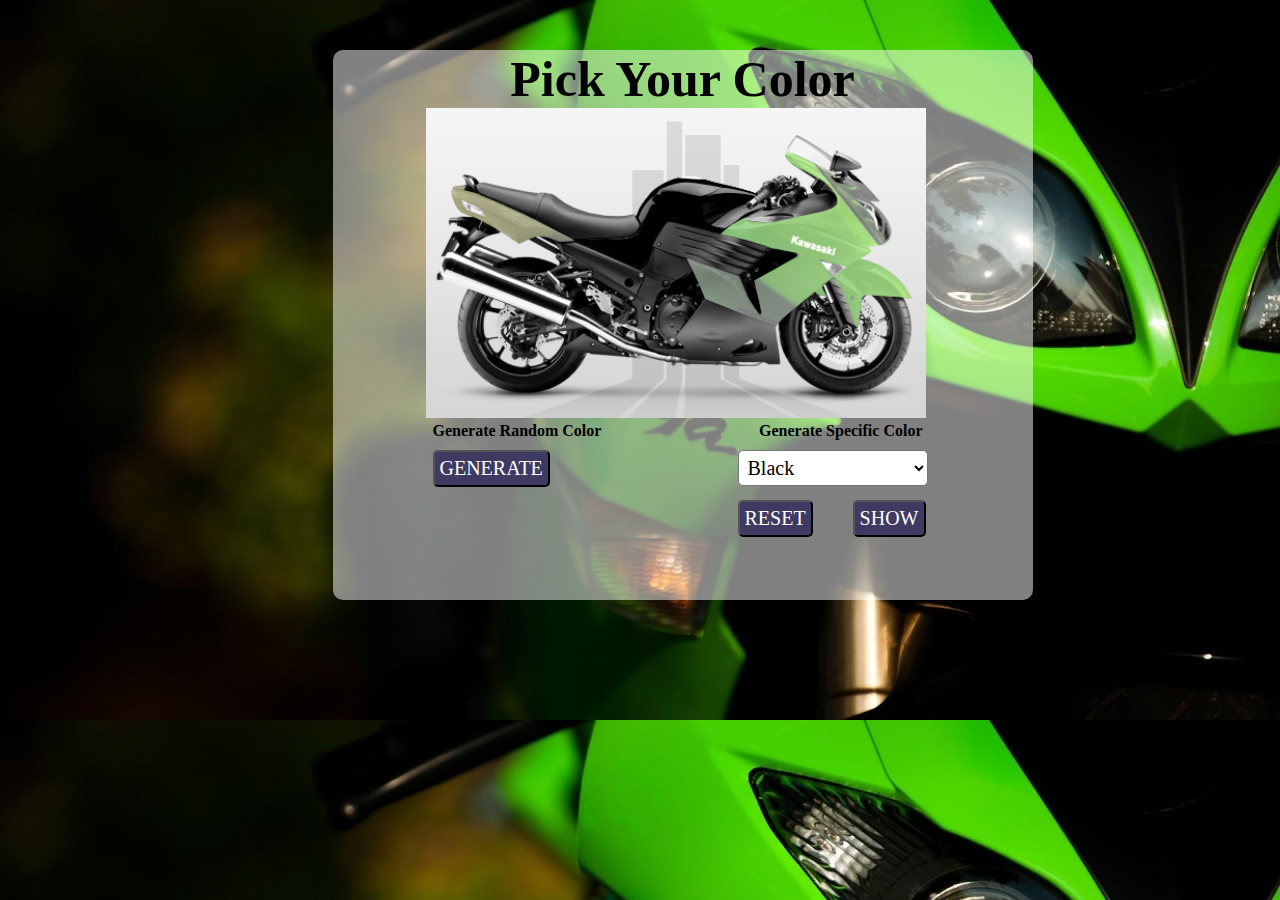
<file: colorindex.html>
<!DOCTYPE html>
<html>
	<head>
		<title>Color</title>
		<link href="style.css" rel="stylesheet" type="text/css">
	</head>
	
	<body class="body2">
	<script src="java.java"></script>
		<div >
			
			<div class="box">
				<p class="colortitle">Pick Your Color</p>
				
				<img class="motorcolor" src="motor.png" id="moto">
				
				<p class="para1">Generate Random Color<p>
				<p class="para2">Generate Specific Color<p>
				
				<input class="btnrandom" type="button" value='GENERATE' onclick="randomcolor()"/>
				
				<select id="dropdownmenu" class="ddown">
					<option  value="0">Black</option> 
					<option  value="1">Green</option>
					<option  value="2">Gray</option>
					<option  value="3">Yellow</option>
					<option  value="4">Blue</option>
					<option value="5">Light Blue</option>
				</select>
				
				<input class="btnshow" type="button" value='SHOW' onclick="generatecolor()"/>
				<input class="btnreset" type="button" value='RESET' onclick="reset()"/>
			</div>
			
		</div>
		

	</body>
</html>
</file>
<file: style.css>
* {
	margin:0;
	padding:0;
	box-sizing:border-box;
}

body {
	background-image:url("bg42.jpg");
	background-size:100%;
}

.body2 {
	background-image:url("bg1.jpg");
	background-color:#03222e;
	width:1365px;
	height:600px;
	
}

.p1 {
	margin-left:100px;
	margin-top:20px;
	font-size:21px;
	
}

.p2 {
	margin-left:100px;
	margin-top:-8px;
	font-size:34px;
}


.ninjapic {
	width:600px;
}

.ninjatitle {
	margin-left:90px;
	margin-top:70px;
	color:white;
	font-family:Tempus Sans ITC;
	
}




.btngo {
	margin-left:420px;
	margin-top:50px;
	font-family:century gothic;
	font-size:30px;
	border-radius:6px;
	background: rgba(0, 0, 0, 0.4);
	color:white;
	padding:5px 10px;
	transition-duration: 0.4s;
	cursor:pointer;
}

.btngo:hover {
	color:black;
	background-color:white;
	
}

.btngo:active {
  background-color: #3e8e41;
  box-shadow: 0 5px #666;
  transform: translateY(4px);
}


.box {
	color:black;
	background-color:#b3c9c9;
	background: rgba(255, 255, 255, 0.5);
	width:700px;
	height:550px;
	margin-left:auto;
	margin-right:auto;
	position:center;
	margin-top:50px;
	border-radius:10px;
	
}
	

.motorcolor {
	
	width:500px;
	margin-left:93px;
}

.colortitle{
	font-family:Tempus Sans ITC;
	font-weight:bold;
	font-size:50px;
	text-align:center;
}

.para1 {
	font-family:century gothic;
	margin-left:100px;
	font-weight:bold;
	float:left;
}

.para2 {
	font-family:century gothic;
	margin-right:110px;
	font-weight:bold;
	float:right;
}

.btnrandom {
	float:left;
	margin-top:10px;
	margin-left:100px;
	font-family:century gothic;
	font-size:20px;
	padding:5px 5px;
	background-color:#3f3a61;
	color:white;
	border-radius:5px;
}


.btnrandom:hover {
	color:black;
	background-color:white;
	
}

.btnrandom:active {
  background-color: #3e8e41;
  box-shadow: 0 5px #666;
  transform: translateY(4px);
}


.btnshow {
	float:right;
	margin-top:60px;
	margin-right:-188px;
	font-family:century gothic;
	font-size:20px;
	padding:5px 5px;
	background-color:#3f3a61;
	color:white;
	border-radius:5px;
}


.btnshow:hover {
	color:black;
	background-color:white;
	
}

.btnshow:active {
  background-color: #3e8e41;
  box-shadow: 0 5px #666;
  transform: translateY(4px);
}


.btnreset {
	float:right;
	margin-top:60px;
	margin-right:-75px;
	font-family:century gothic;
	font-size:20px;
	padding:5px 5px;
	background-color:#3f3a61;
	color:white;
	border-radius:5px;
	width:75px;
}


.btnreset:hover {
	color:black;
	background-color:white;
	
}

.btnreset:active {
  background-color: #3e8e41;
  box-shadow: 0 5px #666;
  transform: translateY(4px);
}




.ddown {
	float:right;
	margin-top:10px;
	margin-right:105px;
	font-family:century gothic;
	font-size:20px;
	padding:5px 5px;
	background-color:white;
	border-radius:5px;
	width:190px;
}
</file>
